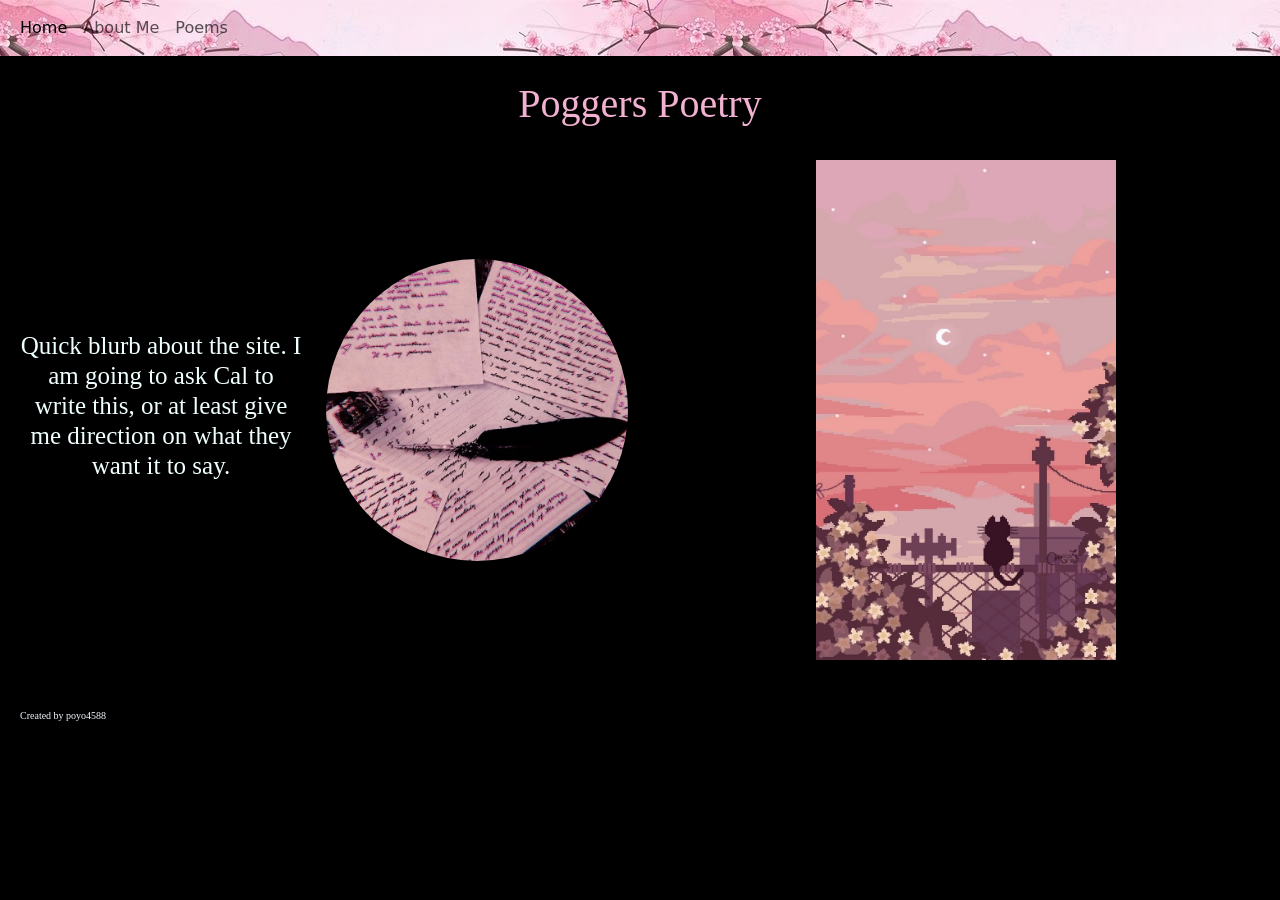
<file: index.html>
<!doctype html>
<html lang="en">
  <head>
    <meta charset="UTF-8" />
    <meta name="viewport" content="width=device-width, initial-scale=1.0" />
    <title>Home</title>
    <link
      href="https://cdn.jsdelivr.net/npm/bootstrap@5.3.3/dist/css/bootstrap.min.css"
      rel="stylesheet"
    />
    <link href="style.css" rel="stylesheet" />
  </head>

  <body class="bg-black text-white">
    <nav
      class="navbar navbar-expand-md"
      style="background-image: url(&quot;navbar.jpg&quot;)"
      data-bs-theme="light"
    >
      <div class="container-fluid">
        <button
          class="navbar-toggler"
          type="button"
          data-bs-toggle="collapse"
          data-bs-target="#navbarNav"
          aria-controls="navbarNav"
          aria-expanded="false"
          aria-label="Toggle navigation"
        >
          <span class="navbar-toggler-icon"></span>
        </button>
        <div class="collapse navbar-collapse" id="navbarNav">
          <ul class="navbar-nav">
            <li class="nav-item">
              <a class="nav-link active" aria-current="page" href="index.html"
                >Home</a
              >
            </li>
            <li class="nav-item">
              <a class="nav-link" href="about.html">About Me</a>
            </li>
            <li class="nav-item">
              <a class="nav-link" href="archive.html">Poems</a>
            </li>
          </ul>
        </div>
      </div>
    </nav>

    <div class="row text-center py-4">
      <div class="col-12">
        <h1 class="header">Poggers Poetry</h1>
      </div>
    </div>

    <div class="row align-items-center text-center g-4">
      <div class="col-12 col-md-3">
        <h3 class="regularText">
          Quick blurb about the site. I am going to ask Cal to write this, or at
          least give me direction on what they want it to say.
        </h3>
      </div>

      <div class="col-12 col-md-3">
        <img
          src="writinggg.png"
          alt="Profile Picture"
          class="img-fluid rounded-circle"
        />
      </div>

      <br /><br />
      <div class="col-12 col-md-6">
        <img src="image.png" width="300" height="500" />
      </div>
    </div>

    <br />
    <br />

    <p class="credits">Created by poyo4588</p>
    <script src="https://cdn.jsdelivr.net/npm/bootstrap@5.3.3/dist/js/bootstrap.bundle.min.js"></script>
  </body>
</html>
</file>
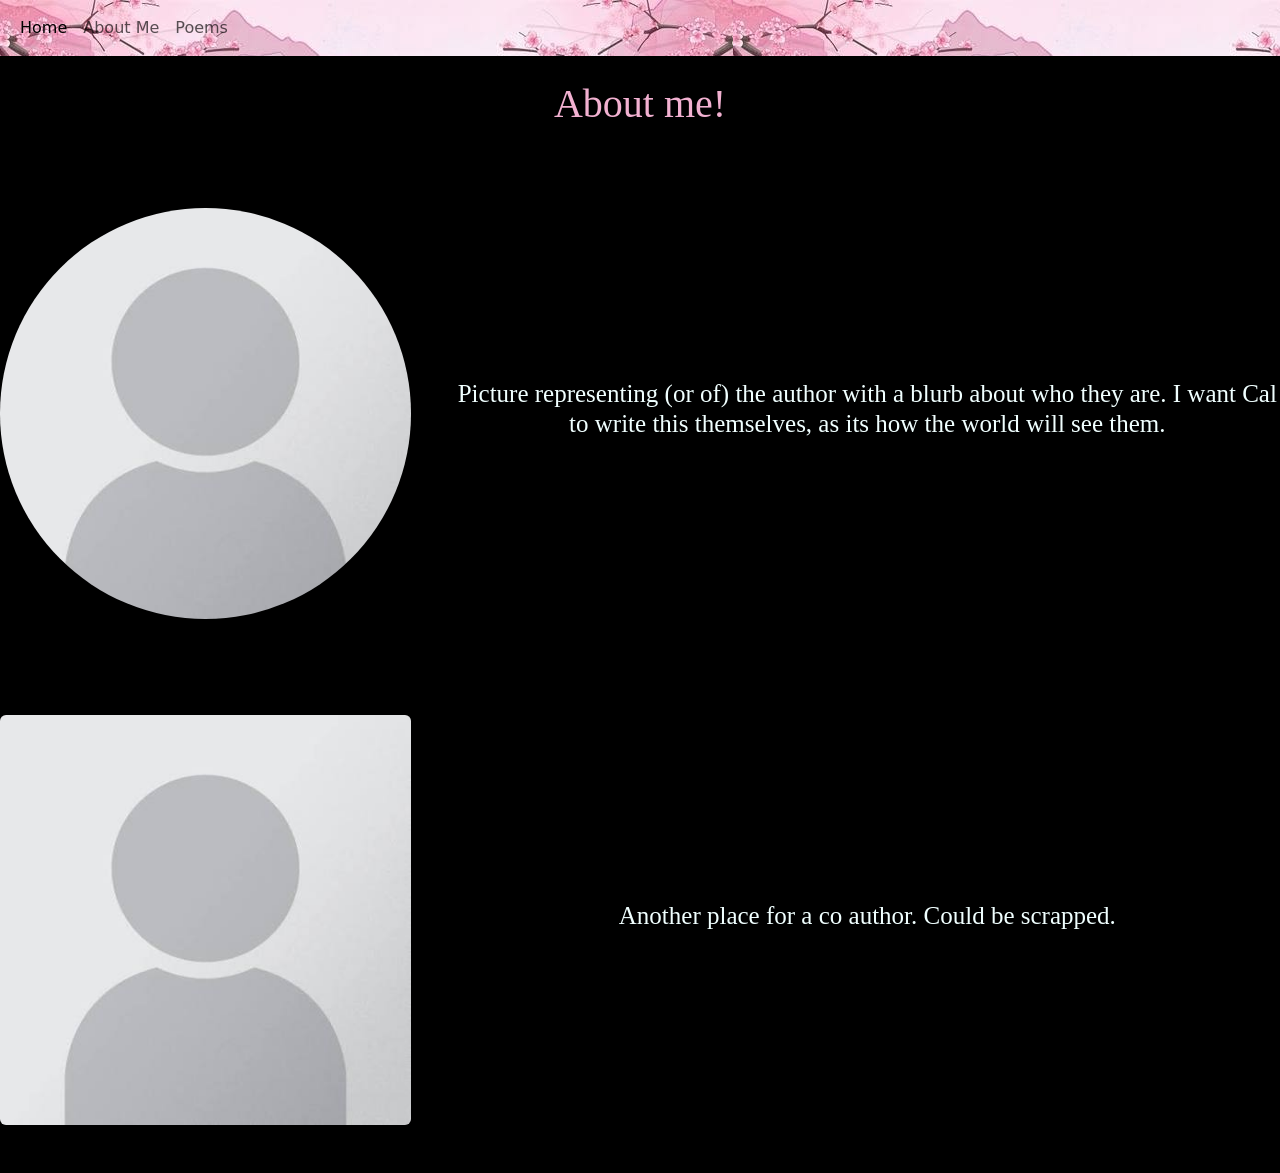
<file: about.html>
<!doctype html>
<html lang="en">
  <head>
    <meta charset="UTF-8" />
    <meta name="viewport" content="width=device-width, initial-scale=1.0" />
    <title>About Me</title>
    <link
      href="https://cdn.jsdelivr.net/npm/bootstrap@5.3.3/dist/css/bootstrap.min.css"
      rel="stylesheet"
    />
    <link href="style.css" rel="stylesheet" />
  </head>

  <body class="bg-black text-white">
      <nav
      class="navbar navbar-expand-md"
      style="background-image: url(&quot;navbar.jpg&quot;)"
      data-bs-theme="light"
    >
      <div class="container-fluid">
        <button
          class="navbar-toggler"
          type="button"
          data-bs-toggle="collapse"
          data-bs-target="#navbarNav"
          aria-controls="navbarNav"
          aria-expanded="false"
          aria-label="Toggle navigation"
        >
          <span class="navbar-toggler-icon"></span>
        </button>
        <div class="collapse navbar-collapse" id="navbarNav">
          <ul class="navbar-nav">
            <li class="nav-item">
              <a class="nav-link active" aria-current="page" href="index.html"
                >Home</a
              >
            </li>
            <li class="nav-item">
              <a class="nav-link" href="about.html">About Me</a>
            </li>
            <li class="nav-item">
              <a class="nav-link" href="archive.html">Poems</a>
            </li>
          </ul>
        </div>
      </div>
    </nav>
      <div class="row text-center py-4">
        <div class="col-12">
          <h1 class="header">About me!</h1>
        </div>
      </div>

      <div class="row align-items-center py-5">
        <div class="col-12 col-md-4 text-center">
        <img
          src="pfp.jpeg"
          alt="Profile Picture"
          class="img-fluid rounded-circle"
        />        </div>

        <div class="col-12 col-md-8 text-center">
          <h2 class="regularText">
            Picture representing (or of) the author with a blurb about who they are. I want Cal to write this themselves, as its how the world will see them.
          </h2>
        </div>
      </div>

      <div class="row align-items-center py-5">
        <div class="col-12 col-md-4 text-center order-md-1">
          <img
            src="pfp.jpeg"
            class="img-fluid rounded"
          />
        </div>

        <div class="col-12 col-md-8 text-center order-md-2">
          <h2 class="regularText">
            Another place for a co author. Could be scrapped. 
          </h2>
        </div>
      </div>
        </div>
      </div>
    </div>
    <script src="https://cdn.jsdelivr.net/npm/bootstrap@5.3.3/dist/js/bootstrap.bundle.min.js"></script>
  </body>
</html>
</file>
<file: style.css>
.header{
    color: rgb(242, 177, 209); 
    font-family: "Pinyon Script", cursive;


}

.credits{
    color:aliceblue;
    font-family: Cambria;
    font-size: 10px;
    padding-left: 20px;


}

.regularText{
    color:azure;
    font-weight: normal;
    font-family:'Times New Roman', Times, serif;
    font-size: 25px;
    padding-left: 20px;


}

/* .navbar{
    min-height: 75px;
    padding-block: 1rem;
    background-size: cover;
    background-position: center;
} */
</file>
